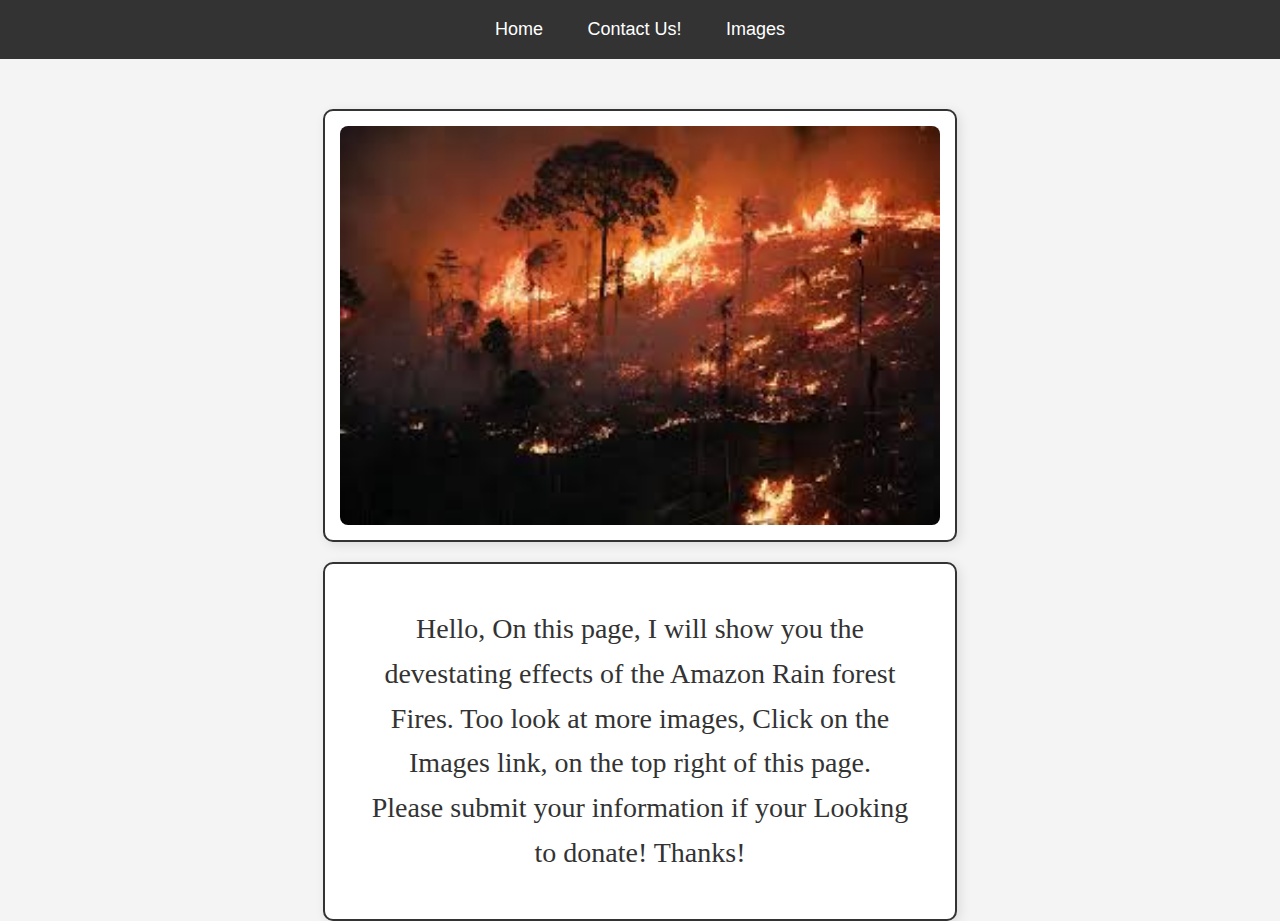
<file: index.html>
<!DOCTYPE html>
<html lang="en">
<head>
    <meta charset="UTF-8">
    <meta name="viewport" content="width=device-width, initial-scale=1.0">
    <title>Home</title>
    <link rel="stylesheet" href="Page1.css">
</head>
<body>

    <header>
        <nav>
            <a href="index.html">Home</a>
            <a href="page2.html">Contact Us!</a>
            <a href="page3.html">Images</a>
        </nav>
    </header>

    <main>
        <div class="container">
            <div class="image-box">
                    <img src="download.jpeg" alt=".image-box img">
                </a>
            </div>
            <div class="text-box">
                <p>Hello, On this page, I will show you the devestating effects of the Amazon Rain forest Fires. Too look at more images, Click on the Images link, on the top right of this page. Please submit your information if your Looking to donate! Thanks!</p>
            </div>
        </div>
    </main>

</body>
</html>
</file>
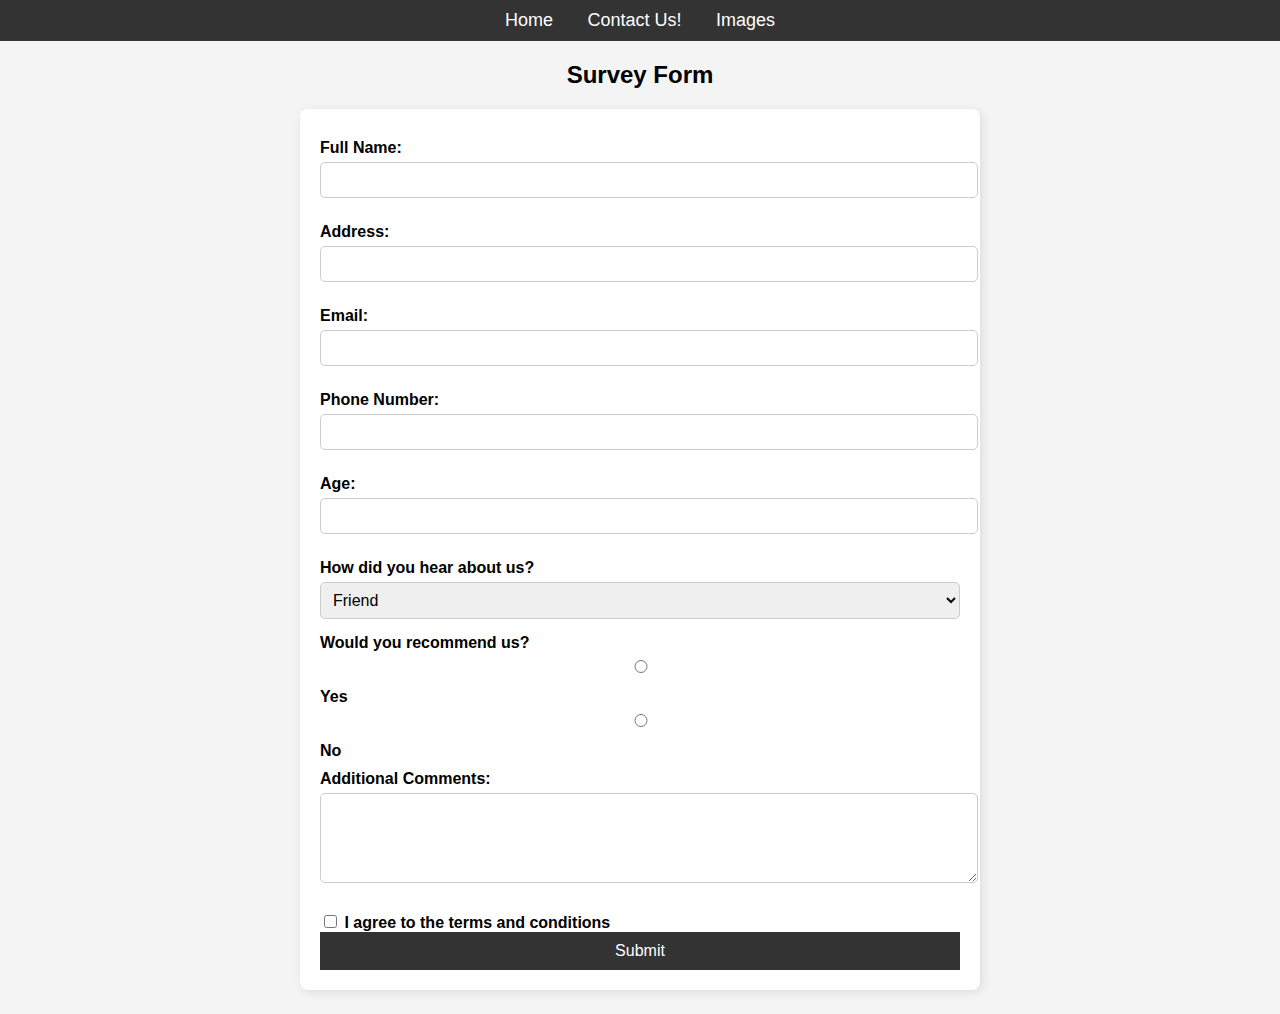
<file: page2.html>
<!DOCTYPE html>
<html lang="en">
<head>
    <meta charset="UTF-8">
    <meta name="viewport" content="width=device-width, initial-scale=1.0">
    <title>Contact Us!</title>
    <link rel="stylesheet" href="Surveystyle.css">
    <script>
        function validateForm(event) {
            let valid = true;
            const name = document.getElementById("name");
            const email = document.getElementById("email");
            const terms = document.getElementById("terms");
            const fields = [name, email, terms];
            
            fields.forEach(field => {
                const errorSpan = document.getElementById(field.id + "-error");
                if (!field.value || (field.type === "checkbox" && !field.checked)) {
                    field.style.borderColor = "red";
                    errorSpan.textContent = "field required.";
                    field.focus();
                    valid = false;
                } else {
                    field.style.borderColor = "initial";
                    errorSpan.textContent = "";
                }
            });
            
            if (!valid) {
                event.preventDefault();
            }
        }
    </script>
</head>
<body>
    <header>
        <nav>
            <a href="index.html">Home</a>
            <a href="page2.html">Contact Us!</a>
            <a href="page3.html">Images</a>
        </nav>
    </header>

    <main>
        <h2>Survey Form</h2>
        <div class="survey-container">
            <form action="submit.php" method="POST" onsubmit="validateForm(event)">
                <label for="name">Full Name:</label>
                <input type="text" id="name" name="name">
                <span id="name-error" class="error" style="color: red;"></span>
                
                <label for="address">Address:</label>
                <input type="text" id="address" name="address">
                
                <label for="email">Email:</label>
                <input type="email" id="email" name="email">
                <span id="email-error" class="error" style="color: red;"></span>
                
                <label for="phone">Phone Number:</label>
                <input type="tel" id="phone" name="phone">
                
                <label for="age">Age:</label>
                <input type="number" id="age" name="age" min="10" max="100">
                
                <label>How did you hear about us?</label>
                <select name="source">
                    <option value="friend">Friend</option>
                    <option value="social_media">Social Media</option>
                    <option value="advertisement">Advertisement</option>
                    <option value="other">Other</option>
                </select>
                
                <label>Would you recommend us?</label>
                <div class="radio-group">
                    <input type="radio" id="yes" name="recommend" value="yes">
                    <label for="yes">Yes</label>
                    <input type="radio" id="no" name="recommend" value="no">
                    <label for="no">No</label>
                </div>
                
                <label for="feedback">Additional Comments:</label>
                <textarea id="feedback" name="feedback" rows="4"></textarea>
                
                <label>
                    <input type="checkbox" id="terms" name="terms">
                    I agree to the terms and conditions
                </label>
                <span id="terms-error" class="error" style="color: red;"></span>
                
                <input type="submit" value="Submit">
            </form>
        </div>
    </main>
</body>
</html>
</file>
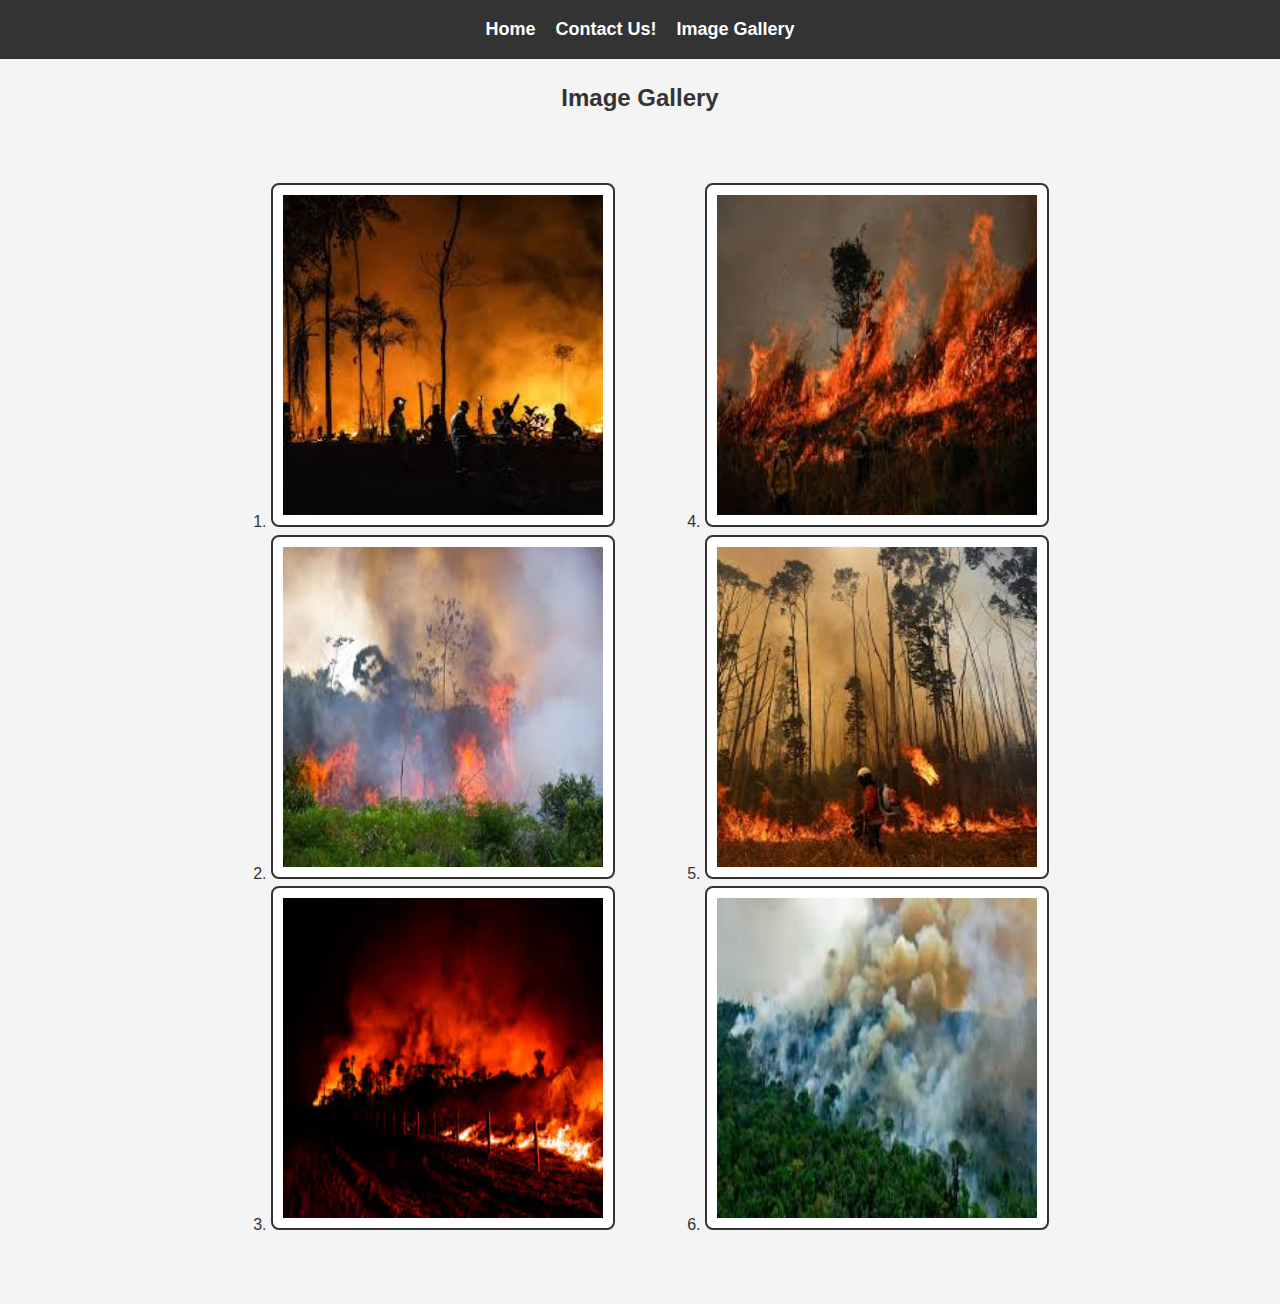
<file: page3.html>
<!DOCTYPE html>
<html lang="en">
<head>
    <meta charset="UTF-8">
    <meta name="viewport" content="width=device-width, initial-scale=1.0">
    <title>Image Gallery</title>
    <link rel="stylesheet" href="images.css">
</head>
<body>

    <header>
        <nav>
            <a href="index.html">Home</a>
            <a href="page2.html">Contact Us!</a>
            <a href="page3.html">Image Gallery</a>
        </nav>
    </header>

    <main>
        <h2>Image Gallery</h2>
        <div class="container">
            <div class="image-column">
                <ol>
                    <li><img src="download (1).jpeg" alt="Image 1"></li>
                    <li><img src="download (2).jpeg" alt="Image 3"></li>
                    <li><img src="download (3).jpeg" alt="Image 5"></li>
                </ol>
            </div>
            <div class="image-column">
                <ol start="4">
                    <li><img src="download (4).jpeg" alt="Image 2"></li>
                    <li><img src="download (5).jpeg" alt="Image 4"></li>
                    <li><img src="download (6).jpeg" alt="Image 6"></li>
                </ol>
            </div>
        </div>
    </main>

</body>
</html>
</file>
<file: Page1.css>
body {
    font-family: Arial, sans-serif;
    margin: 0;
    padding: 0;
    text-align: center;
    background-color: #f4f4f4;
    line-height: 1.6;
}

header {
    background: #333;
    padding: 15px 0;
    text-align: center;
}

nav a {
    color: white;
    text-decoration: none;
    margin: 0 20px;
    font-size: 18px;
    transition: color 0.3s ease;
}

nav a:hover {
    text-decoration: underline;
    color: #ddd;
}

.container {
    display: flex;
    justify-content: center;
    gap: 20px;
    margin-top: 50px;
    flex-wrap: wrap;
    padding: 0 20px;
}

.image-box, .text-box {
    width: 600px;
    display: flex;
    flex-direction: column;
    align-items: center;
    justify-content: center;
    border: 2px solid #333;
    background: white;
    padding: 15px;
    text-align: center;
    border-radius: 10px;
    box-shadow: 3px 3px 12px rgba(0, 0, 0, 0.1);
    transition: transform 0.3s ease, box-shadow 0.3s ease;
}

.image-box:hover, .text-box:hover {
    transform: translateY(-3px);
    box-shadow: 4px 4px 15px rgba(0, 0, 0, 0.2);
}

.image-box img {
    width: 100%;
    height: auto;
    border-radius: 8px;
}

.text-box p {
    font-size: 28px;
    color: #333;
    font-family: 'Times New Roman', Times, serif;
    max-width: 90%;
    text-align: center;
}

/* Responsive Design */
@media (max-width: 768px) {
    .container {
        flex-direction: column;
        align-items: center;
    }

    .image-box, .text-box {
        width: 90%;
        padding: 20px;
    }

    .text-box p {
        font-size: 24px;
    }
}
</file>
<file: Surveystyle.css>
body {
    font-family: Arial, sans-serif;
    margin: 0;
    padding: 0;
    text-align: center;
    background-color: #f4f4f4;
}

header {
    background: #333;
    padding: 10px 0;
}

nav a {
    color: white;
    text-decoration: none;
    margin: 0 15px;
    font-size: 18px;
}

nav a:hover {
    text-decoration: underline;
}

.container {
    display: flex;
    justify-content: center;
    align-items: center;
    margin-top: 50px;
}

.image-box, .text-box {
    width: 250px;
    height: 250px;
    display: flex;
    align-items: center;
    justify-content: center;
    border: 2px solid #333;
    background: white;
    margin: 10px;
    padding: 10px;
    text-align: center;
}

.image-box img {
    max-width: 100%;
    max-height: 100%;
}

.input-area {
    margin-top: 20px;
}

input[type="text"], input[type="email"], input[type="tel"], input[type="number"], select, textarea {
    width: 100%;
    padding: 8px;
    margin-top: 5px;
    margin-bottom: 15px;
    border: 1px solid #ccc;
    border-radius: 5px;
    font-size: 16px;
}

.survey-container {
    width: 50%;
    background: white;
    padding: 20px;
    border-radius: 8px;
    box-shadow: 2px 2px 10px rgba(0, 0, 0, 0.1);
    margin: 20px auto;
    text-align: left;
}

form label {
    font-weight: bold;
    display: block;
    margin-top: 10px;
}

.radio-group, select {
    display: flex;
    flex-direction: column;
    gap: 5px;
    margin-top: 5px;
}

.radio-inline {
    display: flex;
    align-items: center;
    gap: 15px;
}

.radio-inline input {
    margin-right: 5px;
}

input[type="submit"] {
    background: #333;
    color: white;
    padding: 10px;
    border: none;
    cursor: pointer;
    font-size: 16px;
    width: 100%;
}

input[type="submit"]:hover {
    background: #555;
}
</file>
<file: images.css>
body {
    font-family: Arial, sans-serif;
    margin: 0;
    padding: 0;
    text-align: center;
    background-color: #f4f4f4;
    color: #333;
    line-height: 1.6;
}

header {
    background: #333;
    padding: 15px 0;
}

nav {
    display: flex;
    justify-content: center;
    gap: 20px;
}

nav a {
    color: white;
    text-decoration: none;
    font-size: 18px;
    font-weight: bold;
    transition: color 0.3s ease-in-out;
}

nav a:hover {
    color: #f4f4f4;
    text-decoration: underline;
}


.container {
    display: flex;
    justify-content: center;
    flex-wrap: wrap;
    margin: 50px auto;
    gap: 50px;
    max-width: 1200px;
    padding: 0 20px;
}

.image-column {
    display: flex;
    flex-direction: column;
    gap: 15px;
    align-items: center;
}

.image-column img {
    width: 320px;
    height: 320px;
    border: 2px solid #333;
    padding: 10px;
    background-color: white;
    border-radius: 8px;
    transition: transform 0.3s ease-in-out, box-shadow 0.3s ease-in-out;
}

.image-column img:hover {
    transform: scale(1.05);
    box-shadow: 0px 4px 10px rgba(0, 0, 0, 0.2);
}


/* Form Elements */
form label {
    font-weight: bold;
    display: block;
    margin-top: 12px;
}

.radio-group,
select {
    display: flex;
    flex-direction: column;
    gap: 8px;
}

.radio-inline {
    display: flex;
    align-items: center;
    gap: 15px;
}

.radio-inline input {
    margin-right: 5px;
}
input[type="submit"]:hover {
    background: #555;
}
</file>
